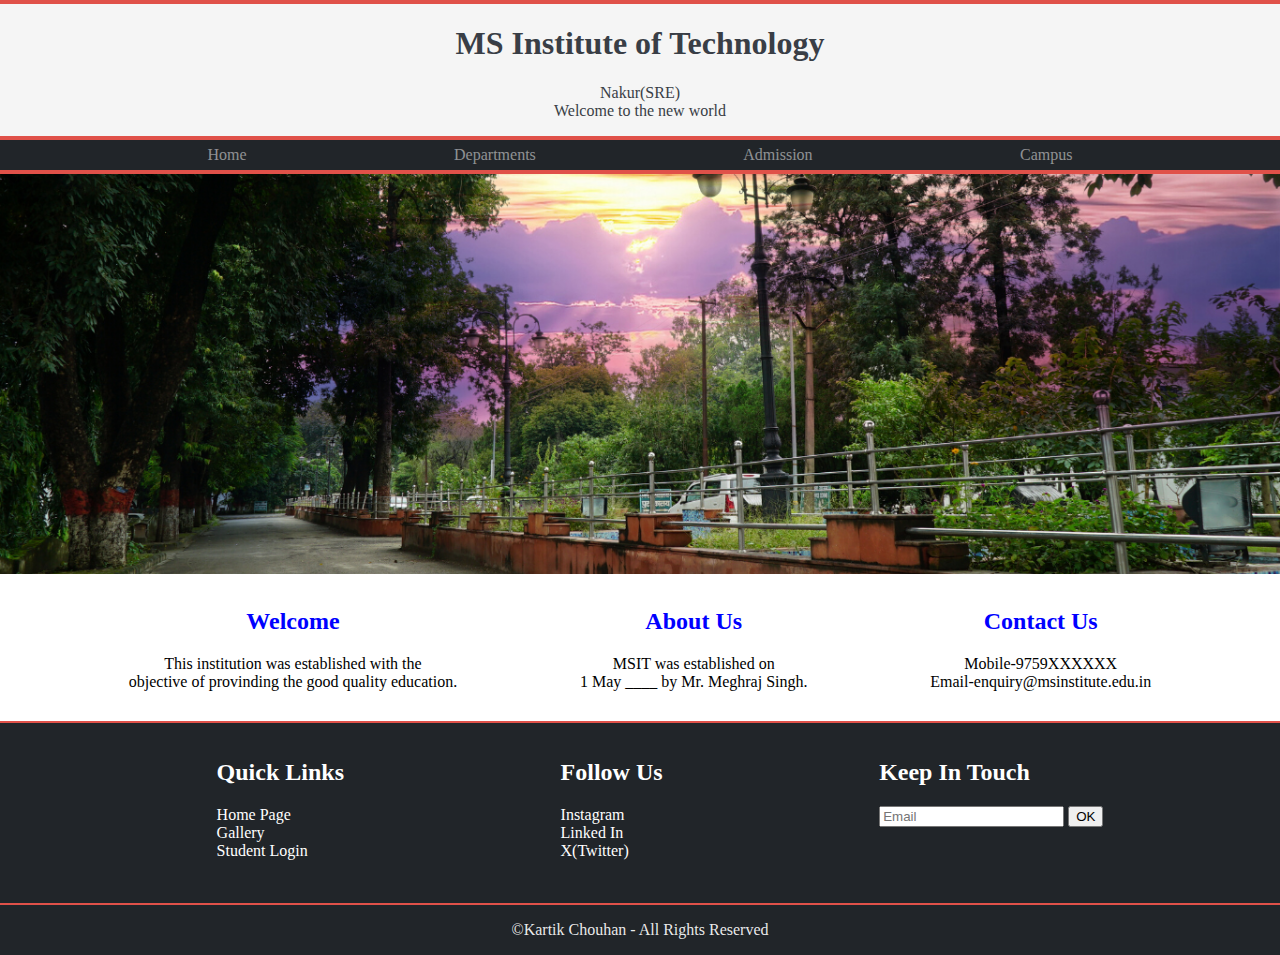
<file: index.html>
<html>
    <head>
        <title>MS Institute</title>
        <link rel="stylesheet" href="style.css">
    </head>
    <body>
        <div class="header">
            <h1>MS Institute of Technology</h1>
            <p>Nakur(SRE)<br>
            Welcome to the new world</p>
        </div>
         <div class="navbar">
            <a href="index.html">Home</a>
            <a href="department.html">Departments</a>
            <a href="admission.html">Admission</a>
            <a href="campus.html">Campus</a>
         </div>

         <div class="home-img">

         </div>

         <div class="main-content">
            <div class="welcome border text">
                <h2>Welcome</h2>
                <p>This institution was established with the<br> objective of provinding the good quality education.</p>
            </div>
            <div class="aboutus border text">
                <h2>About Us</h2>
                <p>MSIT was established on<br> 1 May ____ by Mr. Meghraj Singh.</p>
            </div>
            <div class="contactus border text">
                <h2>Contact Us</h2>
                <p>Mobile-9759XXXXXX<br>
                Email-enquiry@msinstitute.edu.in</p>
            </div>
         </div>
         <div class="page-bottom">
            <ul>
                <h2>Quick Links</h2>
                <a>Home Page</a><br>
                <a>Gallery</a><br>
                <a>Student Login</a>
            </ul>
            <ul>
                <h2>Follow Us</h2>
                <a>Instagram</a><br>
                <a>Linked In</a><br>
                <a>X(Twitter)</a>
            </ul>
            <ul>
                <h2>Keep In Touch</h2>
                <input type="email" placeholder="Email">
                <button type="submit">OK</button>
            </ul>
         </div>
         <footer>
            <p>&copy;Kartik Chouhan - All Rights Reserved</p>
         </footer>
    </body>
</html>
</file>
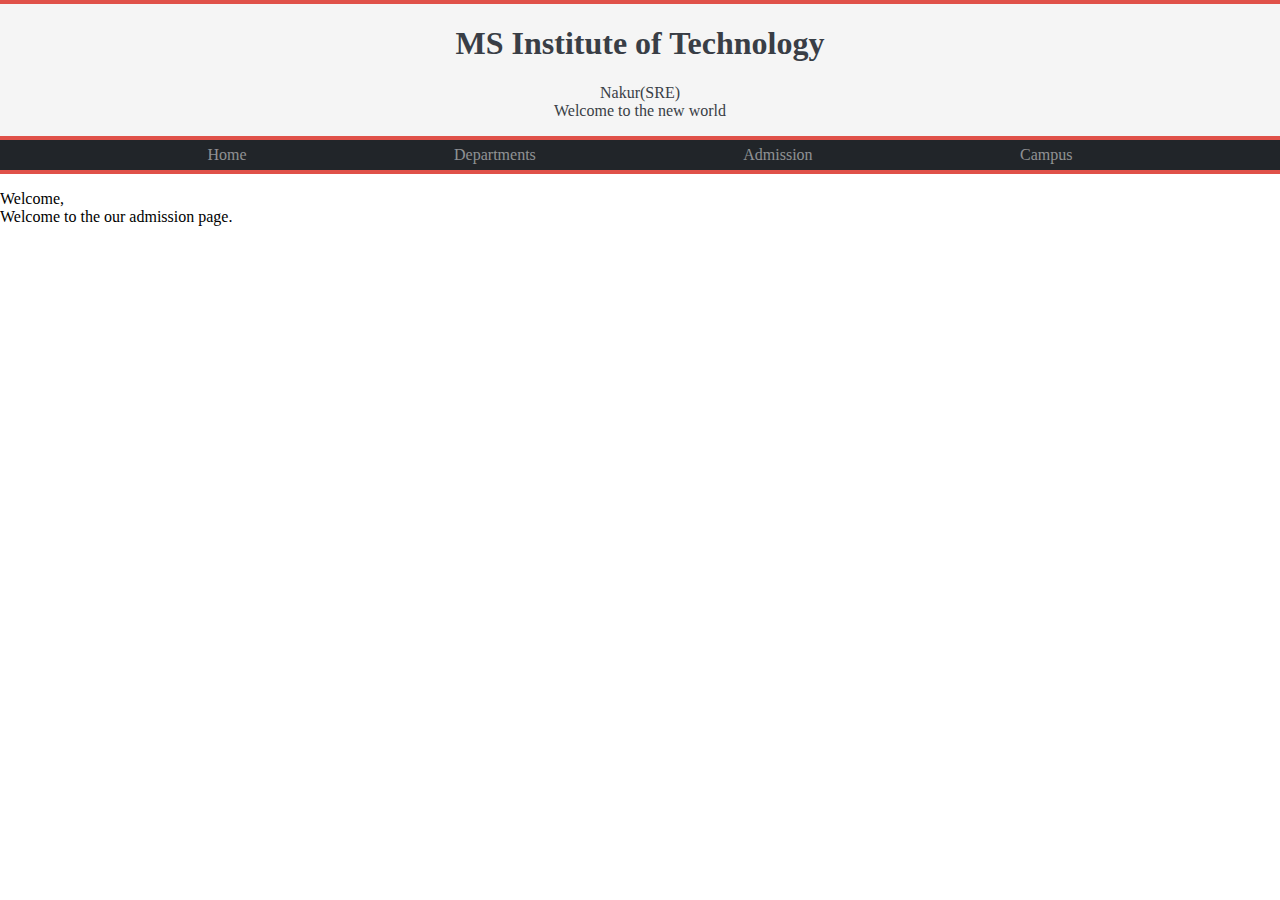
<file: admission.html>
<html>
    <head>
        <title>MS Institute</title>
        <link rel="stylesheet" href="style.css">
    </head>
    <body>
        <div class="header">
            <h1>MS Institute of Technology</h1>
            <p>Nakur(SRE)<br>
            Welcome to the new world</p>
        </div>
         <div class="navbar">
            <a href="index.html">Home</a>
            <a href="department.html">Departments</a>
            <a href="admission.html">Admission</a>
            <a href="campus.html">Campus</a>
         </div>
        <p>Welcome,<br>Welcome to the our admission page.</p>
    </body>
</html>
</file>
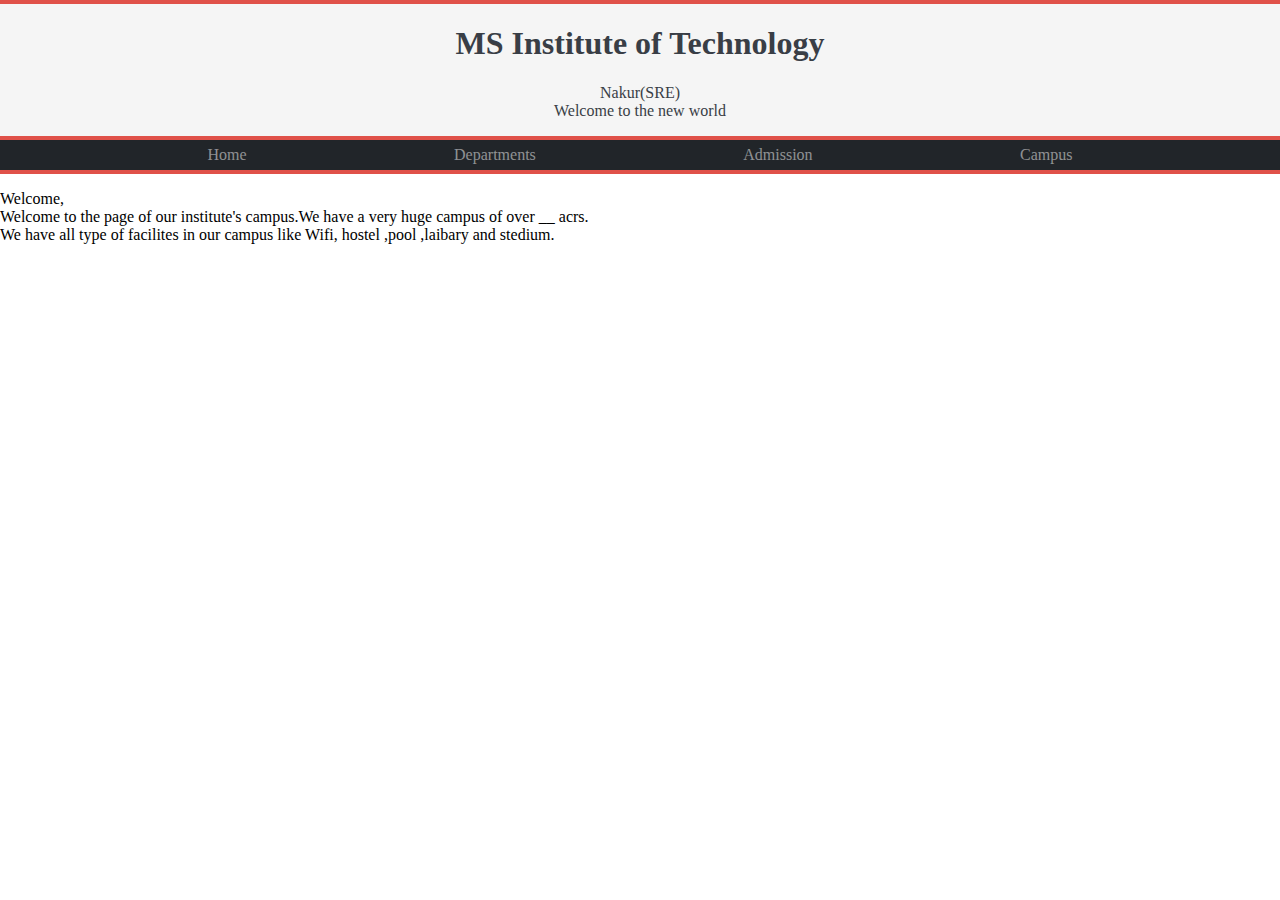
<file: campus.html>
<html>
    <head>
        <title>MS Institute</title>
        <link rel="stylesheet" href="style.css">
    </head>
    <body>
        <div class="header">
            <h1>MS Institute of Technology</h1>
            <p>Nakur(SRE)<br>
            Welcome to the new world</p>
        </div>
         <div class="navbar">
            <a href="index.html">Home</a>
            <a href="department.html">Departments</a>
            <a href="admission.html">Admission</a>
            <a href="campus.html">Campus</a>
         </div>
        <p>Welcome,<br>Welcome to the page of our institute's campus.We have a very huge campus of over __ acrs.<br>We have all type of facilites in our campus like Wifi, hostel ,pool ,laibary and stedium.</p>
    </body>
</html>
</file>
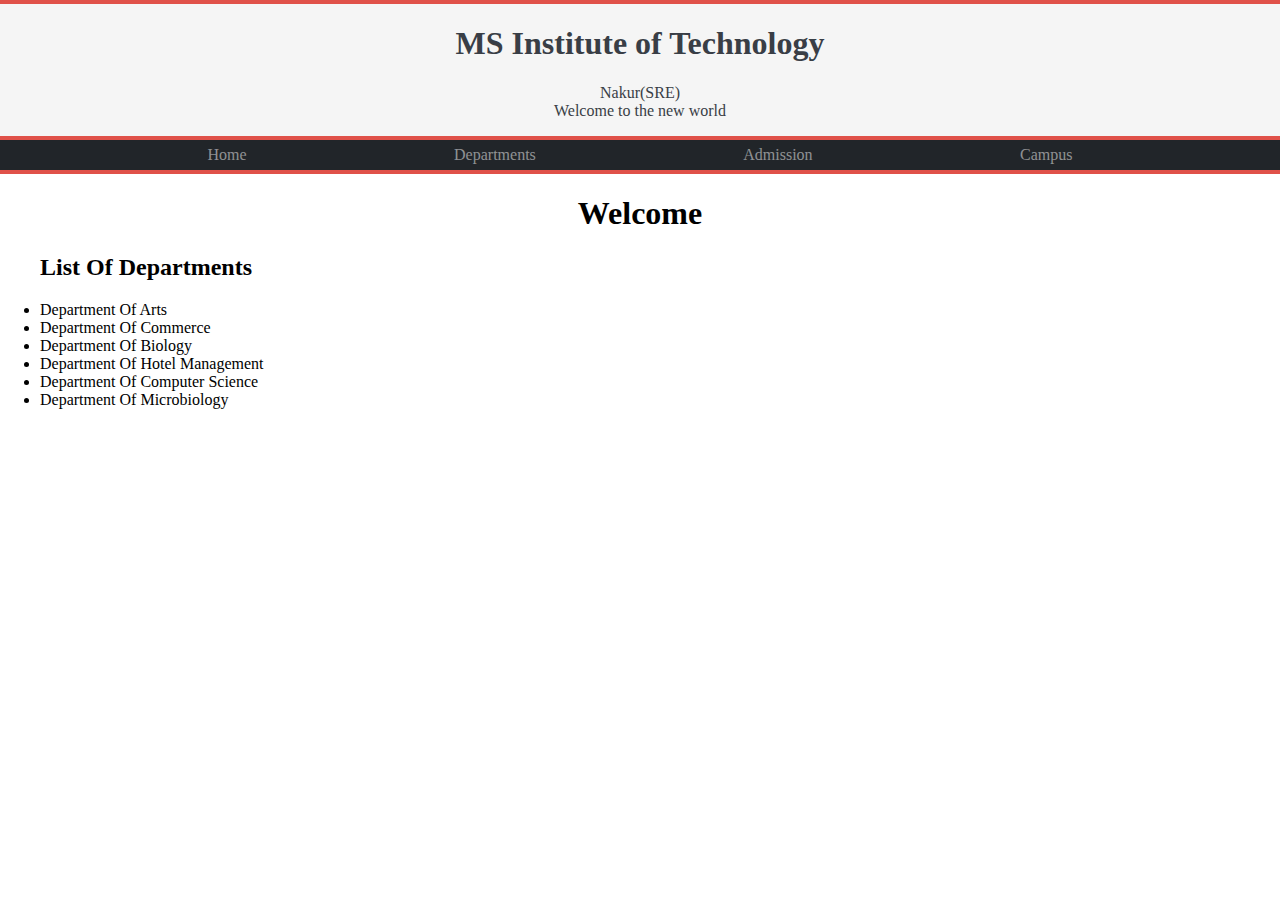
<file: department.html>
<html>
    <head>
        <title>MS Institute</title>
        <link rel="stylesheet" href="style.css">
    </head>
    <body>
        <div class="header">
            <h1>MS Institute of Technology</h1>
            <p>Nakur(SRE)<br>
            Welcome to the new world</p>
        </div>
         <div class="navbar">
            <a href="index.html">Home</a>
            <a href="department.html">Departments</a>
            <a href="admission.html">Admission</a>
            <a href="campus.html">Campus</a>
         </div>
        <h1 style="text-align: center;">Welcome</h1>
        <ul>
            <h2>List Of Departments</h2>
            <li>Department Of Arts</li>
            <li>Department Of Commerce</li>
            <li>Department Of Biology</li>
            <li>Department Of Hotel Management</li>
            <li>Department Of Computer Science</li>
            <li>Department Of Microbiology</li>
        </ul>
    </body>
</html>
</file>
<file: style.css>
body{
    margin: 0;
}

.header{
    text-align: center;
    background-color: whitesmoke;
    color: #393E46;
    border-top: 4px solid rgb(224, 81, 73);
    border-bottom: 2px solid rgb(224, 81, 73);
}
.navbar{
    color: #000;
    background-color: rgb(33, 37, 41);
    display: flex;
    justify-content: space-evenly;
    height: 30px;
    align-items: center;
    border-top: 2px solid rgb(224, 81, 73);
    border-bottom: 4px solid rgb(224, 81, 73);
}
.navbar a{
    color: rgba(255, 255, 255, 0.5);
    text-decoration: none;
}

.navbar a:hover{
    color: white;
}

.home-img{
    background-image: url(img1.png);
    background-size: cover;
    height: 400px;
}

.main-content{
    display: flex;
    justify-content: space-evenly;
    margin: 10px;
}
.welcome h2{
    color: blue;
    
}
.aboutus h2{
    color: blue;
    
}
.contactus h2{
    color: blue;
    
}

.text{
    text-align: center;
}

.border{
    border: 4px solid transparent;
    border-radius: 5px;
}

.border:hover{
    border: 4px solid whitesmoke;
    border-radius: 15px;
}
.images{
    display: flex;
    justify-content: space-evenly;
}

.page-bottom{
    border-top: 2px solid rgb(224, 81, 73);
    background-color: rgb(33, 37, 41);
    height: 180px;
    color: white;
    display: flex;
    justify-content: space-evenly;
    
}
footer{
    border-top: 2px solid rgb(224, 81, 73);
    background-color: rgb(33, 37, 41);
    color: rgba(255, 255, 255, 0.918);
    display: flex;
    text-align: center;
    justify-content: center;
}
</file>
